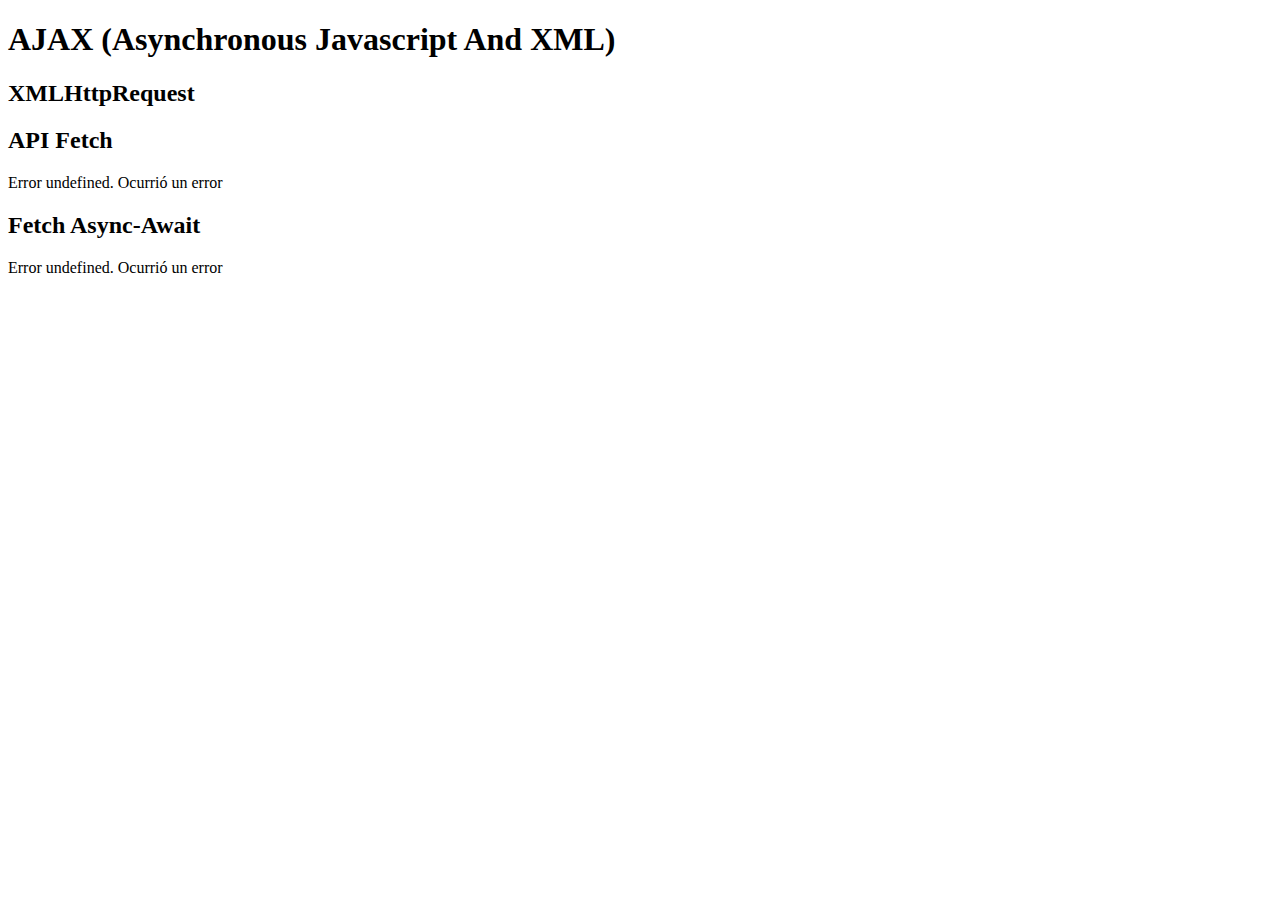
<file: ajax.html>
<!DOCTYPE html>
<html lang="es">

<head>
  <meta charset="UTF-8">
  <meta http-equiv="X-UA-Compatible" content="IE=edge">
  <meta name="viewport" content="width=device-width, initial-scale=1.0">
  <script defer src="./ajax/ajax.js"></script>
  <title>Document</title>
</head>

<body>
  <main>
    <h1>AJAX (Asynchronous Javascript And XML)</h1>
    <div id="xhr">
      <h2>XMLHttpRequest</h2>
    </div>
    <div id="fetch">
      <h2>API Fetch</h2>
    </div>

    <div id="fetch-aa">
      <h2>Fetch Async-Await</h2>
    </div>

  </main>
</body>

</html>
</file>
